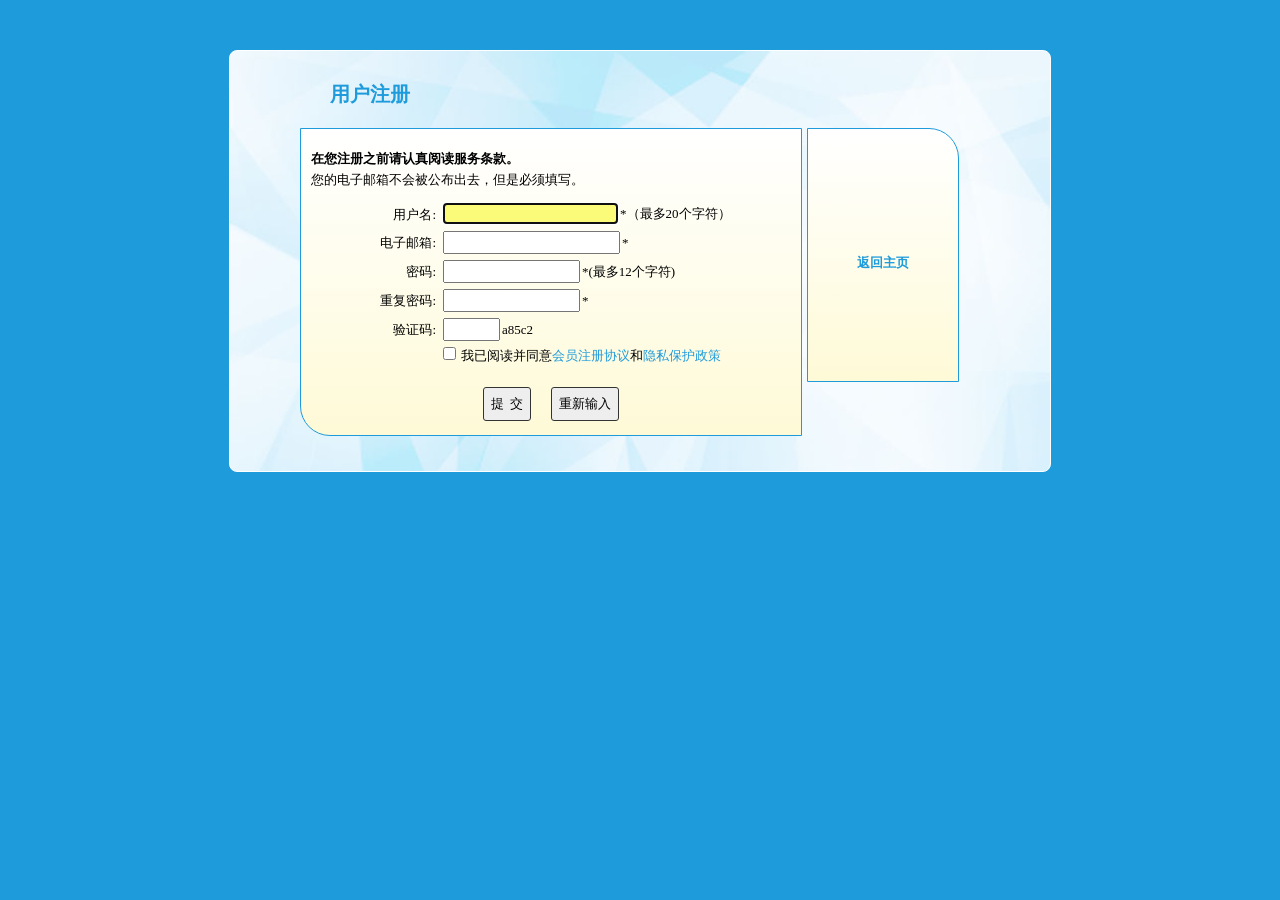
<file: login.html>
<!DOCTYPE HTML>
<html>
<head>
<meta charset="utf-8">
<title>用户注册</title>
<link rel="stylesheet" type="text/css" href="./css/registercss.css">
</head>
<body>
<section class="register_bk">
    <h2 class="register_text">用户注册</h2>
    <div class="formwrapper">
      <form action="#" method="post"  name="apForm" id="apForm" >
        <div class="register_left">
          <p><strong>在您注册之前请认真阅读服务条款。</strong><br/>
                  您的电子邮箱不会被公布出去，但是必须填写。 </p>
          <div>
            <label for="Name">用户名:</label>
            <input type="text" name="Name" size="20"  maxlendth="20" autofocus required>*（最多20个字符）
          </div>
          <div>
            <label for="Email">电子邮箱:</label>
            <input type="email" name="Email" id="Email" size="20" maxlength="40" required>*
          </div>
          <div>
            <label for="password">密码:</label>
            <input type="password"   name="password" size="15" maxlength="12" required>*(最多12个字符)
          </div>
          <div>
            <label for="confirm">重复密码:</label>
            <input type="password"   name="confirm" size="15" maxlength="12" required>*
          </div>
          <div>
            <label for="yanz">验证码:</label>
            <input type="text" name="yanzm" id="yanz" size="5" maxlength="5" required>a85c2
          </div>
          <div>
            <label for="Agree"></label>
            <input type="checkbox" name="Agree" id="Agree" value="1" required>
            我已阅读并同意<a href="#">会员注册协议</a>和<a href="#">隐私保护政策</a></div>
          <div class="enter">
            <input name="create" type="submit" class="button" value="提&nbsp;&nbsp;交" />
            &nbsp;&nbsp;&nbsp;
            <input name="Submit" type="reset" class="button" value="重新输入" />
          </div>
        </div>
        <div class="register_right">
          <div><a href="index.html" title="我已经注册帐户"><strong>返回主页</strong></a></div>
        </div>
      </form>
    </div>
</section>
</body>
</html>
</file>
<file: css/registercss.css>
* {
	margin:0;  /*定义所有标记外边框距离为0*/
	padding:0;} /*定义所有标记内部边距为0*/
body {
	font-size:13px; /*设置字体大小*/
	color:#000000;	/*设置字体颜色*/
	background:#1e9bdb;} /*设置背景颜色*/
a {	
	color:#1e9bdb;/*设置字符的字体颜色*/	
	text-decoration:none;} /*添加到文本的修饰*/
a:hover {	
	color:#F00;/*设置字符的字体颜色*/
	text-decoration:none;} /*添加到文本的修饰*/
.register_bk {	
	width:820px;/*设置边框的宽度*/
	height:420px;/*设置边框的高度*/
	background:url(../img/page_bg.jpg); /*设置背景图片*/
	margin:50px auto;/*设置外边框距离*/
	border:1px solid #FFF;/*设置边框*/
	border-radius:8px;}/*设置边框圆角半径*/
.register_text {
	margin:30px 100px 20px;
	color:#1e9bdb;
	font-family:"微软雅黑";}
.formwrapper {
	width:720px;
	height:325px;
	margin:10px auto;}
.formwrapper p {
	margin:10px 0;
	line-height:160%;}
.register_left {
	width:480px;
	float:left;
	margin-left:20px;
	padding:10px;
	border:1px solid #1e9bdb;
	background-image:-webkit-linear-gradient(top,#FFFFFF,#fefad7);/*渐变填充*/
	background-image:-moz-linear-gradient(top,#FFFFFF,#fefad7);/*渐变填充*/
	background-image:-o-linear-gradient(top,#FFFFFF,#fefad7);/*渐变填充*/
	background-image:-ms-linear-gradient(top,#FFFFFF,#fefad7);/*渐变填充*/
	background-image:linear-gradient(top,#FFFFFF,#fefad7);/*渐变填充*/
	border-radius:0px 0px 0px 30px;} /*边框圆角*/

.register_left div {
	clear:left;
	margin-bottom:2px;}
.register_left label {
	float:left;
	width:120px;
	text-align:right;
	padding:4px;
	margin:1px;}
input {padding:2px;	margin:2px;}
input:focus {
	border:1px solid #0699ce;
	background: rgba(250, 250, 0, 0.5);} /*透明填充*/
.register_right {
	width:150px;
	height:252px;
	float:left;
	margin-left:5px;
	text-align:center;
	line-height:268px;
	border:1px solid #1e9bdb;
	border-radius:0px 30px 0px 0px;
	background-image:-webkit-linear-gradient(top,#FFFFFF,#fefad7);/*渐变填充*/
	background-image:-moz-linear-gradient(top,#FFFFFF,#fefad7);/*渐变填充*/
	background-image:-o-linear-gradient(top,#FFFFFF,#fefad7);/*渐变填充*/
	background-image:-ms-linear-gradient(top,#FFFFFF,#fefad7);/*渐变填充*/
	background-image:linear-gradient(top,#FFFFFF,#fefad7);/*渐变填充*/
}	
.button {
	margin-top:20px;
	padding:7px;
	border-radius:3px;
	border:1px #333 solid;
	background-color: #EEE;
	font-family:"黑体";
	color:#000;}
.enter{text-align: center;}
</file>
